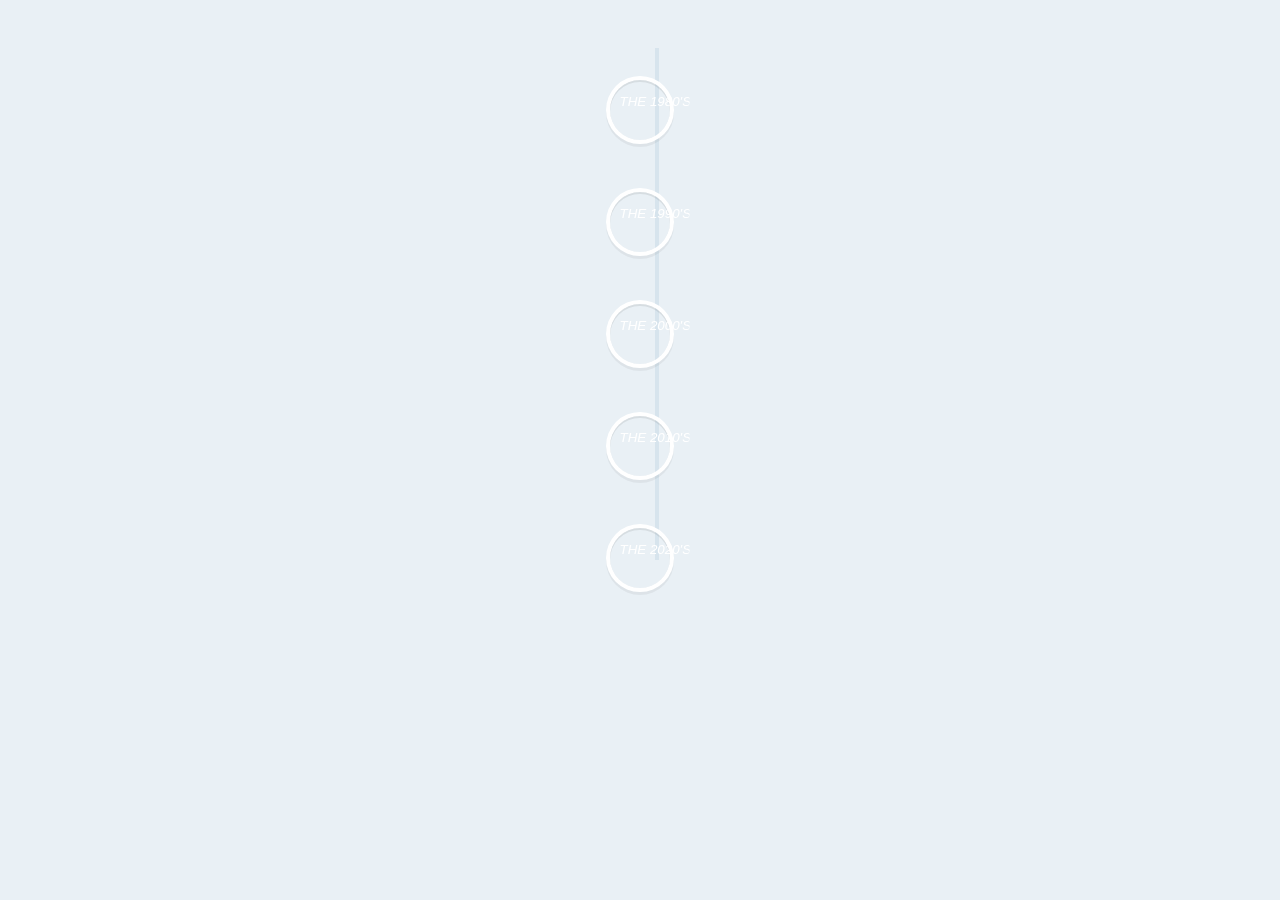
<file: index.html>
<head>
    <title>Interactive Timeline</title>
    <link rel="stylesheet" href="style.css">
    <script src="jquery.min.js"></script>
    <script src="index.js"></script>
</head>
  
<body>
    <section id="cd-timeline" class="cd-container">
        <!-- left  -->
        <div class="cd-timeline-block">
            <div class="cd-timeline-img cd-ellipse" id="e1980">
                <input type="button" class="OpenButton" value="THE 1980'S" onclick="showDiv('c1980')">
            </div> <!-- cd-timeline-img -->
    
            <div class="cd-timeline-content c1980">
                <div class="img_in_back" id="p1980_1"></div>
                <h2>1988 – Desert Rose Bahá’í School: </h2>
                <p> Hand of the Cause of God   William Sears and his wife Marguerite Reimer Sears initiated the first Desert Rose Bahá’í School with the assistance of a core group of dedicated friends.  This became an annual event for the south Arizona Bahá’í’s each Thanksgiving weekend and was held in a rented hall in Tucson, Arizona</p>
            </div> <!-- cd-timeline-content -->
        </div> <!-- cd-timeline-block -->

        <!-- 1990's start  -->
        <div class="cd-timeline-block">
            <div class="cd-timeline-img cd-ellipse" id="e1990">
                <input type="button" class="OpenButton" value="THE 1990'S" onclick="showDiv('c1990')">
            </div> <!-- cd-timeline-img -->
  
            <div class="cd-timeline-content c1990">
                <div class="img_in_back" id="p1990_1"></div>
                <h2>1992 – William Sears passes  </h2>
                <p> and is interred at East Lawn Palms Cemetery in Tucson, Arizona.  Marguerite was encouraged by the Universal House of Justice to expand the four-day Desert Rose Bahá’í school to a permanent institute. 
                </p>
            </div> <!-- cd-timeline-content -->

            <div class="cd-timeline-content c1990">
                <div class="img_in_back" id="p1990_2"></div>
                <h2>1996 – Sears Cottage, Library & Office. </h2>
                <p> .  A cottage was constructed for Marguerite Sears that provided both comfortable living space and room where she could work with partners on cataloguing and publishing some of Bill Sears’ remaining works.</p>
            </div> <!-- cd-timeline-content -->

            <div class="cd-timeline-content c1990">
                <div class="img_in_back" id="p1990_3"></div>
                <h2>1996</h2>
                <p> – Marguerite, with the help of many friends, <span style="font-weight: bold;">purchased land near Eloy, Arizona</span> for the development of the Desert Rose Bahá’í Institute, which she envisioned as an Institute for education in the arts and agriculture.  When the land was purchased, the Round House was the only building on the property.</p>
            </div> <!-- cd-timeline-content -->

            <div class="cd-timeline-content c1990">
                <h2>1997 – Desert Rose Bahá’í </h2>
                <p>with 501(c)3 not-for-profit status.</p>
            </div> <!-- cd-timeline-content -->

            <div class="cd-timeline-content c1990">
                <h2>1997 – DRBI was dedicated </h2>
                <p>on November 29,  in honor of the two Hands of the Cause of God, General Shuá’u’lláh `Alá’í and, William Sears whose resting places are within an hour’s drive of the property.   Two roads within the Institute are named in their honor.   </p>
            </div> <!-- cd-timeline-content -->

            <div class="cd-timeline-content c1990">
                <h2>1999– Guest House:  </h2>
                <p> There was a need for additional housing at Desert Rose for guests.  David Hadden built a Guest House at his expense near the Sears’ cottage for use by he and his family when they came for winter visits but allowing for the house to be owned by Desert Rose and utilized for other special guests and visiting dignitaries.  </p>
                <div class="img_in_back" id="p1990_4"></div>
            </div> <!-- cd-timeline-content -->

            <div class="cd-timeline-content c1990">
                <div class="img_in_back" id="p1990_5"></div>
                <h2>1999 – Meeting and Dining Hall:   </h2>
                <p> David Hadden designed and acted as general contractor for the first new structure at Desert Rose.  As a surprise to David it was named Eleanor Hadden Hall in honor of his late mother. </p>
            </div> <!-- cd-timeline-content -->

        </div> <!-- cd-timeline-block -->
        <!-- 1990's end  -->

        <!-- 2000's  -->
        <div class="cd-timeline-block">
            <div class="cd-timeline-img cd-ellipse" id="e2000">
                <input type="button" class="OpenButton" value="THE 2000'S" onclick="showDiv('c2000')">
            </div> <!-- cd-timeline-img -->
  
            <div class="cd-timeline-content c2000">
                <h2>2001 – Casa de Rosas:  </h2>
                <p> 
                    As with any not-for-profit organization, DRBI requires reliable sources of income to offset operational costs.  One of the earliest responses to this need was the design and construction of the Casas de Rosas.   The 16 rental apartments built around a restful courtyard allow for the perfect combination of privacy and community living while providing regular revenue to the Institute.
                </p>
                <div class="img_in_back" id="p2000_2001"></div>
            </div> <!-- cd-timeline-content -->

            <div class="cd-timeline-content c2000">
                <div class="img_in_back" id="p2000_2004"></div>
                <h2>2004 - William Sears Pavilion.  </h2>
                <p>
                    It was a vision of the Board of Directors to embody the spiritual peace of the desert in a structure where people could go to reflect, pray, meditate, or celebrate.  The final Pavilion is a beautiful round structure white concrete dome and poured columns made from concrete and crushed white stone. The pavilion was dedicated on November 27, 2004 and the picture above shows David Hadden and Marguerite Sears preparing to bury a box at the foot of the ramp containing the names of all the people who donated towards the Pavilion’s construction.
                </p>
            </div> <!-- cd-timeline-content -->

            <div class="cd-timeline-content c2000">
                <div class="img_in_back" id="p2000_2005"></div>
                <h2>2005? – The Guffey Center.  </h2>
                <p> 
                    As activities began to ramp up at DRBI and weekend camps and retreats became more common it became apparent that more accommodation needed to be built.  The construction of the Guffey Center enabled up to 50 people to stay during sessions.  The Centre honors two of DRBI’s steadfast volunteers, Ray and Gloria Guffey.  Ray’s impact can be seen in every sidewalk and stone while Gloria continues to serve the Institute in any way she can.
                </p>
            </div> <!-- cd-timeline-content -->

            <div class="cd-timeline-content c2000">
                <h2>2006 – Marguerite Sears passes.</h2>
                <p> 
                    After many years of devoted service Mrs. Sears passes on at the age of 94.  She is buried in the Memorial Garden at DRBI
                </p>
                <div class="img_in_back" id="p2000_2006"></div>
            </div> <!-- cd-timeline-content -->

        </div> <!-- cd-timeline-block -->
        <!-- 2000's end  -->

        <!-- 2010's start  -->
        <div class="cd-timeline-block">
            <div class="cd-timeline-img cd-ellipse" id="e2010">
                <input type="button" class="OpenButton" value="THE 2010'S" onclick="showDiv('c2010')">
            </div> <!-- cd-timeline-img -->
  
            <div class="cd-timeline-content c2010">
                <div class="img_in_back" id="p2010_2017"></div>
                <h2>2017 KURE LP FM:   </h2>
                <p> 
                    Volunteer Virginia Healey, then part of the DRBI Management Team, learned that the FCC was opening a new license for a low power (LP) radio station for Eloy Arizona.  Recognizing the opportunity to serve the community Virginia leapt at the chance.  We are thrilled to have KURE LP 106.1 FM as a part of the Institute.  
                </p>
            </div> <!-- cd-timeline-content -->

            <div class="cd-timeline-content c2010">
                <div class="img_in_back" id="p2010_2018"></div>
                <h2>2018 Guest House becomes the Art Gallery:   </h2>
                <p>
                    Early residents and artists Duffy and Jeanne proposed moving DRBI one step closer to the founders’ original vision by turning the Guest House into an Art Gallery.  Using their own funds and efforts they converted what had been a two-bedroom home into an art space with room for shows, classes, a both a painting and working pottery studio. 
                </p>
            </div> <!-- cd-timeline-content -->

            <div class="cd-timeline-content c2010">
                <div class="img_in_back" id="p2010_2019"></div>
                <h2>2019 Art Gallery opening: </h2>
                <p> 
                    Since January 2019 alone, the renovated Art Centre hosted over one thousand people?  In four months alone, one hundred and twenty-two students took 24 classes in everything from painting, pastels, tile glazing and beading techniques to Musubi Stones, Pysanky Egg decorating and Silk Scarf dying. These classes were organized by local artist Bonnie Light, who volunteered her services to DRBI.  
                </p>
            </div> <!-- cd-timeline-content -->

            <div class="cd-timeline-content c2010">
                <div class="img_in_back" id="p2010_2019_2"></div>
                <h2>2019 DRBI Farm:  </h2>
                <p> 
                   The Agriculture project, led by Dwight Cox, launched with the vision of converting untillable land to soil-rich land that can produce and support healthy organic food.  The short-term objective is to develop a 3,000 square-foot sustainable market garden that will serve as a template for people and organizations that are looking at creating community-supported agriculture in the local area and beyond.  
                </p>
            </div> <!-- cd-timeline-content -->

        </div> <!-- cd-timeline-block -->
        <!-- 2010's end  -->

        <div class="cd-timeline-block">
            <div class="cd-timeline-img cd-ellipse" id="e2020">
                <input type="button" class="OpenButton" value="THE 2020'S" onclick="showDiv('c2020')">
            </div> <!-- cd-timeline-img -->
    
            <div class="cd-timeline-content c2020">
                <div class="img_in_back" id="p2020"></div>
                <h2>2020 Black Orchard Farms </h2>
                <p> 
                    Farms   In Summer, 2020 DRBI welcomed Black Orchard Farms to the property.  Black Orchard’s project is going forward in two phases. Phase 1, to be completed by the end of 2020, includes a 3-acre pichuberry plot with a 1/2-acre retention pond for irrigation and to raise fish. Read More link to the Agriculture page article on BOF
                </p>
            </div> <!-- cd-timeline-content -->
        </div> <!-- cd-timeline-block -->

    </section> <!-- cd-timeline -->
</body>
</file>
<file: style.css>
/* Comments */
body {
    font-family: monospace;
    color: white;
  }

.img_in_back{
    width: 100%;
    max-height: 50%;
    min-height: 20%;
    height: 200px;
    background-size: 50% 60%;
    background-position: center center;
    background-repeat:no-repeat;
}

#p1980_1{
    background-image: url('./pictures/1980_1.png');
}

#p1990_1{
  background-image: url('./pictures/1990_1.png');
}
#p1990_2{
  background-image: url('./pictures/1990_1996_1.png');
}
#p1990_3{
  background-image: url('./pictures/1990_1996_2.png');
}
#p1990_4{
  background-image: url('./pictures/1990_1999_1.png');
}
#p1990_5{
  background-image: url('./pictures/1990_1999_2.png');
}
  #title {
    background-color: #333333;
    margin-right: 50%;
    padding: 2.5%;
    color: white;
  }
  
  .button {
    background-color: black;
    border: none;
    color: white;
    padding: 15px 32px;
    text-align: center;
    text-decoration: none;
    display: inline-block;
    margin-bottom: 5px;
    cursor: pointer;
    font-size: 15px;
    letter-spacing: 0px;
  }
  
  .button1 {
    margin-top: 20%;
    margin-left: 10%;
    width: 75px;
    background-color: grey;
    border: outset grey;
    font-style: oblique;
  }
  
  .CloseButton {
    background-color: black;
    color: white;
    border: none;
    padding-right: 5%;
    padding-left: 5%;
    padding-top: 2%;
    padding-bottom: 2%;
    border-radius: 25px;
  }
  
  .OpenButton {
    background: none;
    color: white;
    border: none;
    padding-right: 70%;
    padding-left: 7%;
    padding-top: 7%;
    padding-bottom: 4%;
    border-radius: 25px;
    margin-top: 16%;
    margin-left: 9%;
    width: 75px;
    font-style: oblique;
  }
  
  /* -------------------------------- 
  
  Primary style
  
  -------------------------------- */
  html * {
    -webkit-font-smoothing: antialiased;
    -moz-osx-font-smoothing: grayscale;
  }
  
  *, *:after, *:before {
    -webkit-box-sizing: border-box;
    -moz-box-sizing: border-box;
    box-sizing: border-box;
  }
  
  body {
    font-size: 100%;
    font-family: "Droid Serif", serif;
    color: #7f8c97;
    background-color: #e9f0f5;
  }
  
  a {
    color: #acb7c0;
    text-decoration: none;
    font-family: "Open Sans", sans-serif;
  }
  
  img {
    max-width: 100%;
  }
  
  h1, h2 {
    font-family: "Open Sans", sans-serif;
    font-weight: bold;
  }
  
  /* -------------------------------- 
  
  Modules - reusable parts of our design
  
  -------------------------------- */
  .cd-container {
    /* this class is used to give a max-width to the element it is applied to, and center it horizontally when it reaches that max-width */
    width: 90%;
    max-width: 1170px;
    margin: 0 auto;
  }
  .cd-container::after {
    /* clearfix */
    content: '';
    display: table;
    clear: both;
  }
  
  /* -------------------------------- 
  
  Main components 
  
  -------------------------------- */
  header {
    height: 200px;
    line-height: 200px;
    text-align: center;
    background: #303e49;
  }
  header h1 {
    color: #ffffff;
    font-size: 18px;
    font-size: 1.125rem;
  }
  @media only screen and (min-width: 1170px) {
    header {
      height: 300px;
      line-height: 300px;
    }
    header h1 {
      font-size: 24px;
      font-size: 1.5rem;
    }
  }
  
  #cd-timeline {
    position: relative;
    padding: 2em 0;
    margin-top: 2em;
    margin-bottom: 2em;
  }
  #cd-timeline::before {
    /* this is the vertical line */
    content: '';
    position: absolute;
    top: 0;
    left: 18px;
    height: 100%;
    width: 4px;
    background: #d7e4ed;
  }
  @media only screen and (min-width: 1170px) {
    #cd-timeline {
      margin-top: 3em;
      margin-bottom: 3em;
    }
    #cd-timeline::before {
      left: 51.5%;
      margin-left: -2px;
    }
  }
  
  .cd-timeline-block {
    position: relative;
    margin: 2em 0;
  }
  .cd-timeline-block::after {
    clear: both;
    content: "";
    display: table;
  }
  .cd-timeline-block:first-child {
    margin-top: 0;
  }
  .cd-timeline-block:last-child {
    margin-bottom: 0;
  }
  @media only screen and (min-width: 1170px) {
    .cd-timeline-block {
      margin: 7em 0;
    }
    .cd-timeline-block:first-child {
      margin-top: 0;
    }
    .cd-timeline-block:last-child {
      margin-bottom: 0;
    }
  }
  
  .cd-timeline-img {
    position: absolute;
    top: 0;
    left: 0;
    width: 40px;
    height: 40px;
    border-radius: 50%;
    box-shadow: 0 0 0 4px #ffffff, inset 0 2px 0 rgba(0, 0, 0, 0.08), 0 3px 0 4px rgba(0, 0, 0, 0.05);
  }
  .cd-timeline-img img {
    display: block;
    width: 24px;
    height: 24px;
    position: relative;
    left: 50%;
    top: 50%;
    margin-left: -12px;
    margin-top: -12px;
  }
  .cd-timeline-img.cd-picture {
    background-color: #1a0033;
    width: 8%;
  }
  .cd-timeline-img.cd-movie {
    background-color: #1a0033;
    width: 8%;
  }
  .cd-timeline-img.cd-location {
    background-color: #1a0033;
    width: 8%;
  }
  @media only screen and (min-width: 1170px) {
    .cd-timeline-img {
      width: 60px;
      height: 60px;
      left: 50%;
      margin-left: -30px;
      /* Force Hardware Acceleration in WebKit */
      -webkit-transform: translateZ(0);
      -webkit-backface-visibility: hidden;
    }
    .cssanimations .cd-timeline-img.is-hidden {
      visibility: hidden;
    }
    .cssanimations .cd-timeline-img.bounce-in {
      visibility: visible;
      -webkit-animation: cd-bounce-1 0.6s;
      -moz-animation: cd-bounce-1 0.6s;
      animation: cd-bounce-1 0.6s;
    }
  }
  
  @-webkit-keyframes cd-bounce-1 {
    0% {
      opacity: 0;
      -webkit-transform: scale(0.5);
    }
    60% {
      opacity: 1;
      -webkit-transform: scale(1.2);
    }
    100% {
      -webkit-transform: scale(1);
    }
  }
  @-moz-keyframes cd-bounce-1 {
    0% {
      opacity: 0;
      -moz-transform: scale(0.5);
    }
    60% {
      opacity: 1;
      -moz-transform: scale(1.2);
    }
    100% {
      -moz-transform: scale(1);
    }
  }
  @keyframes cd-bounce-1 {
    0% {
      opacity: 0;
      -webkit-transform: scale(0.5);
      -moz-transform: scale(0.5);
      -ms-transform: scale(0.5);
      -o-transform: scale(0.5);
      transform: scale(0.5);
    }
    60% {
      opacity: 1;
      -webkit-transform: scale(1.2);
      -moz-transform: scale(1.2);
      -ms-transform: scale(1.2);
      -o-transform: scale(1.2);
      transform: scale(1.2);
    }
    100% {
      -webkit-transform: scale(1);
      -moz-transform: scale(1);
      -ms-transform: scale(1);
      -o-transform: scale(1);
      transform: scale(1);
    }
  }
  .cd-timeline-content {
    display: none;
    position: relative;
    margin-left: 60px;
    background: #ffffff;
    border-radius: 0.25em;
    padding: 1em;
    box-shadow: 0 3px 0 #d7e4ed;
    top:100px;
  }
  .cd-timeline-content::after {
    clear: both;
    content: "";
    display: table;
  }
  .cd-timeline-content h2 {
    color: #303e49;
  }
  .cd-timeline-content p, .cd-timeline-content .cd-read-more, .cd-timeline-content .cd-date {
    font-size: 13px;
    font-size: 0.8125rem;
  }
  .cd-timeline-content .cd-read-more, .cd-timeline-content .cd-date {
    display: inline-block;
  }
  .cd-timeline-content p {
    margin: 1em 0;
    line-height: 1.6;
  }
  .cd-timeline-content .cd-read-more {
    float: right;
    padding: .8em 1em;
    background: #acb7c0;
    color: #ffffff;
    border-radius: 0.25em;
  }
  .no-touch .cd-timeline-content .cd-read-more:hover {
    background-color: #bac4cb;
  }
  .cd-timeline-content .cd-date {
    float: left;
    padding: .8em 0;
    color: white;
  }
  .cd-timeline-content::before {
    content: '';
    position: absolute;
    top: 16px;
    right: 100%;
    height: 0;
    width: 0;
    border: 7px solid transparent;
    border-right: 7px solid #ffffff;
  }
  @media only screen and (min-width: 768px) {
    .cd-timeline-content h2 {
      font-size: 20px;
      font-size: 1.25rem;
    }
    .cd-timeline-content p {
      font-size: 16px;
      font-size: 1rem;
    }
    .cd-timeline-content .cd-read-more, .cd-timeline-content .cd-date {
      font-size: 14px;
      font-size: 0.875rem;
    }
  }
  @media only screen and (min-width: 1170px) {
    .cd-timeline-content {
      margin-left: 13%;
      padding: 1.6em;
      width: 35%;
    }
    .cd-timeline-content::before {
      top: 24px;
      left: 100%;
      border-color: transparent;
      border-left-color: #ffffff;
    }
    .cd-timeline-content .cd-read-more {
      float: left;
    }
    .cd-timeline-content .cd-date {
      position: absolute;
      width: 100%;
      left: 122%;
      top: 6px;
      font-size: 16px;
      font-size: 1rem;
    }
    /* commented for test  */
    /* .cd-timeline-block:nth-child(even) .cd-timeline-content {
      float: right;
    }
    .cd-timeline-block:nth-child(even) .cd-timeline-content::before {
      top: 24px;
      left: auto;
      right: 100%;
      border-color: transparent;
      border-right-color: #ffffff;
    } */

    /* new block with .cd-timeline-content logic float right disregard to .cd-timeline-block */
    .cd-timeline-content:nth-child(even) {
      /* float: right; */
      margin-left: 55%;
    }
    .cd-timeline-content:nth-child(even)::before {
      top: 24px;
      left: auto;
      right: 100%;
      border-color: transparent;
      border-right-color: #ffffff;
    }
    /* new logic block end  */
    .cd-timeline-block:nth-child(even) .cd-timeline-content .cd-read-more {
      float: right;
    }
    .cd-timeline-block:nth-child(even) .cd-timeline-content .cd-date {
      left: auto;
      right: 122%;
      text-align: right;
    }
    .cssanimations .cd-timeline-content.is-hidden {
      visibility: hidden;
    }
    .cssanimations .cd-timeline-content.bounce-in {
      visibility: visible;
      -webkit-animation: cd-bounce-2 0.6s;
      -moz-animation: cd-bounce-2 0.6s;
      animation: cd-bounce-2 0.6s;
    }
  }
  
  @media only screen and (min-width: 1170px) {
    /* inverse bounce effect on even content blocks */
    .cssanimations .cd-timeline-block:nth-child(even) .cd-timeline-content.bounce-in {
      -webkit-animation: cd-bounce-2-inverse 0.6s;
      -moz-animation: cd-bounce-2-inverse 0.6s;
      animation: cd-bounce-2-inverse 0.6s;
    }
  }
  @-webkit-keyframes cd-bounce-2 {
    0% {
      opacity: 0;
      -webkit-transform: translateX(-100px);
    }
    60% {
      opacity: 1;
      -webkit-transform: translateX(20px);
    }
    100% {
      -webkit-transform: translateX(0);
    }
  }
  @-moz-keyframes cd-bounce-2 {
    0% {
      opacity: 0;
      -moz-transform: translateX(-100px);
    }
    60% {
      opacity: 1;
      -moz-transform: translateX(20px);
    }
    100% {
      -moz-transform: translateX(0);
    }
  }
  @keyframes cd-bounce-2 {
    0% {
      opacity: 0;
      -webkit-transform: translateX(-100px);
      -moz-transform: translateX(-100px);
      -ms-transform: translateX(-100px);
      -o-transform: translateX(-100px);
      transform: translateX(-100px);
    }
    60% {
      opacity: 1;
      -webkit-transform: translateX(20px);
      -moz-transform: translateX(20px);
      -ms-transform: translateX(20px);
      -o-transform: translateX(20px);
      transform: translateX(20px);
    }
    100% {
      -webkit-transform: translateX(0);
      -moz-transform: translateX(0);
      -ms-transform: translateX(0);
      -o-transform: translateX(0);
      transform: translateX(0);
    }
  }
  @-webkit-keyframes cd-bounce-2-inverse {
    0% {
      opacity: 0;
      -webkit-transform: translateX(100px);
    }
    60% {
      opacity: 1;
      -webkit-transform: translateX(-20px);
    }
    100% {
      -webkit-transform: translateX(0);
    }
  }
  @-moz-keyframes cd-bounce-2-inverse {
    0% {
      opacity: 0;
      -moz-transform: translateX(100px);
    }
    60% {
      opacity: 1;
      -moz-transform: translateX(-20px);
    }
    100% {
      -moz-transform: translateX(0);
    }
  }
  @keyframes cd-bounce-2-inverse {
    0% {
      opacity: 0;
      -webkit-transform: translateX(100px);
      -moz-transform: translateX(100px);
      -ms-transform: translateX(100px);
      -o-transform: translateX(100px);
      transform: translateX(100px);
    }
    60% {
      opacity: 1;
      -webkit-transform: translateX(-20px);
      -moz-transform: translateX(-20px);
      -ms-transform: translateX(-20px);
      -o-transform: translateX(-20px);
      transform: translateX(-20px);
    }
    100% {
      -webkit-transform: translateX(0);
      -moz-transform: translateX(0);
      -ms-transform: translateX(0);
      -o-transform: translateX(0);
      transform: translateX(0);
    }
  }
  input:hover {
    background: purple;
  }
</file>
